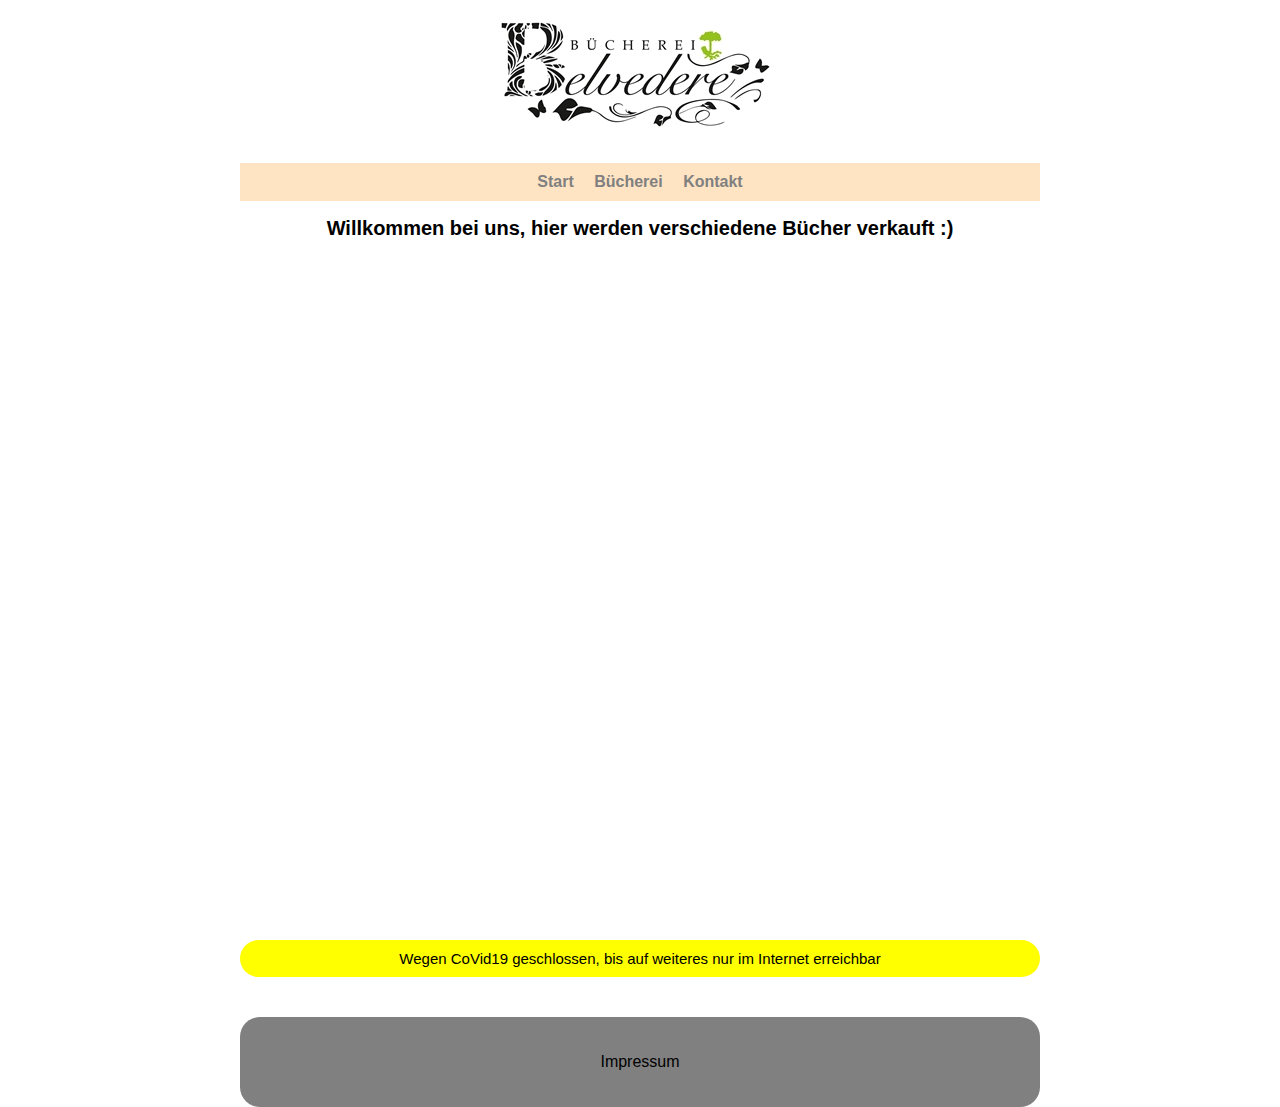
<file: Website_Belvedere_080221/index.html>
<!DOCTYPE html>
<html lang="en">
<head>
    <meta charset="UTF-8">
    <meta name="viewport" content="width=device-width, initial-scale=1.0">
    <title>Startseite</title>
    <link rel="stylesheet" href="style.css">
</head>
<body>
    <header></header>
    <div class="Nav">
     <nav>
         <img src="belvedere_logo.jpg"  alt="Belvedere_BÜCHEREI">
        <ul>
            <li><a href="index.html">Start</a></li>
            <li><a href="wir.html">Bücherei</a></li>
            <li><a href="kontakt.html">Kontakt</a></li>
        </ul>
     </nav>
    </div>
    <section>
        <div class="start">
        <h1>Willkommen bei uns, hier werden verschiedene Bücher verkauft :)</h1>
        <p>Wegen CoVid19 geschlossen, bis auf weiteres nur im Internet erreichbar</p>
        </div>
    </section>
    <footer>
        <p>Impressum</p>
    </footer>
</body>
</html>
</file>
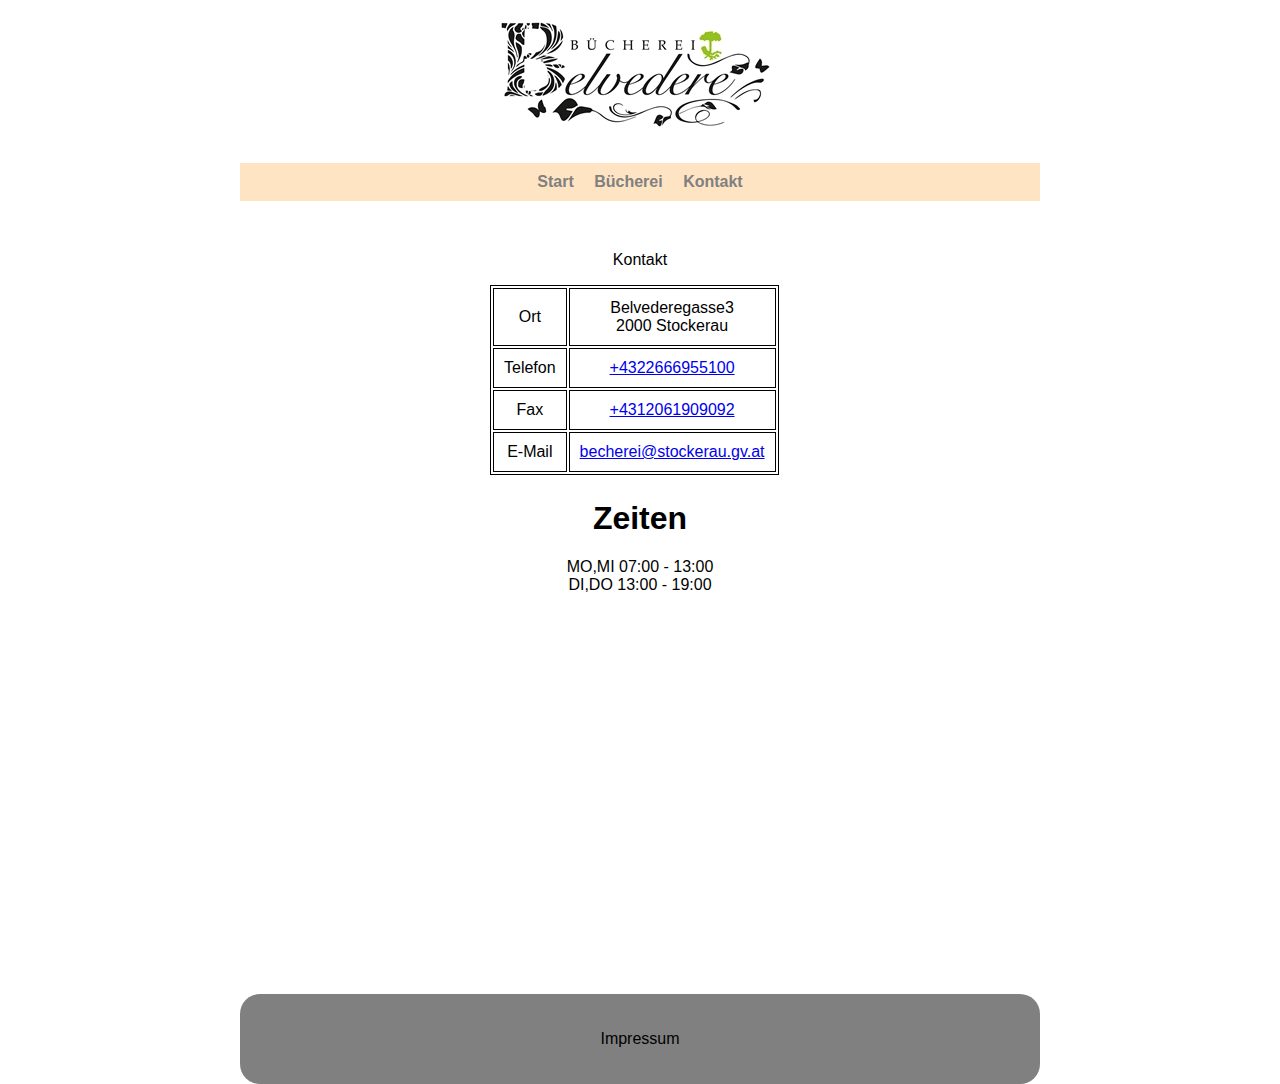
<file: Website_Belvedere_080221/kontakt.html>
<!DOCTYPE html>
<html lang="en">

<head>
    <meta charset="UTF-8">
    <meta name="viewport" content="width=device-width, initial-scale=1.0">
    <title>Startseite</title>
    <link rel="stylesheet" href="style.css">
</head>

<body>

    <header></header>
    <div class="Nav">
        <nav>
            <img src="belvedere_logo.jpg" alt="Belvedere_BÜCHEREI">
            <ul>
                <li><a href="index.html">Start</a></li>
                <li><a href="wir.html">Bücherei</a></li>
                <li><a href="kontakt.html">Kontakt</a></li>
            </ul>
        </nav>
    </div>
    <section>
        <div class="tbl_kontakt">
                <table>
                    <thead> <p>Kontakt</p> </thead>
                    <tr>
                        <td>Ort</td>
                        <td>Belvederegasse3</br>2000 Stockerau</td>
                    </tr>
                    <tr>
                        <td>Telefon</td>
                        <td><a href="tel:+4322666955100">+4322666955100</a></td>
                    </tr>
                    <tr>
                        <td>Fax</td>
                        <td><a href="tel:+4312061909092">+4312061909092</a></td>
                    </tr>
                    <tr>
                        <td>E-Mail</td>
                        <td> <a href="mailto:becherei@stockerau.gv.at">becherei@stockerau.gv.at</a></td>
                    </tr>
                </table>

            <h1> Zeiten </h1>
            <p>
                MO,MI 07:00 - 13:00 </br> DI,DO 13:00 - 19:00
            </p>
        </div>
    </section>
    <footer>
        <p>Impressum</p>
    </footer>
</body>

</html>
</file>
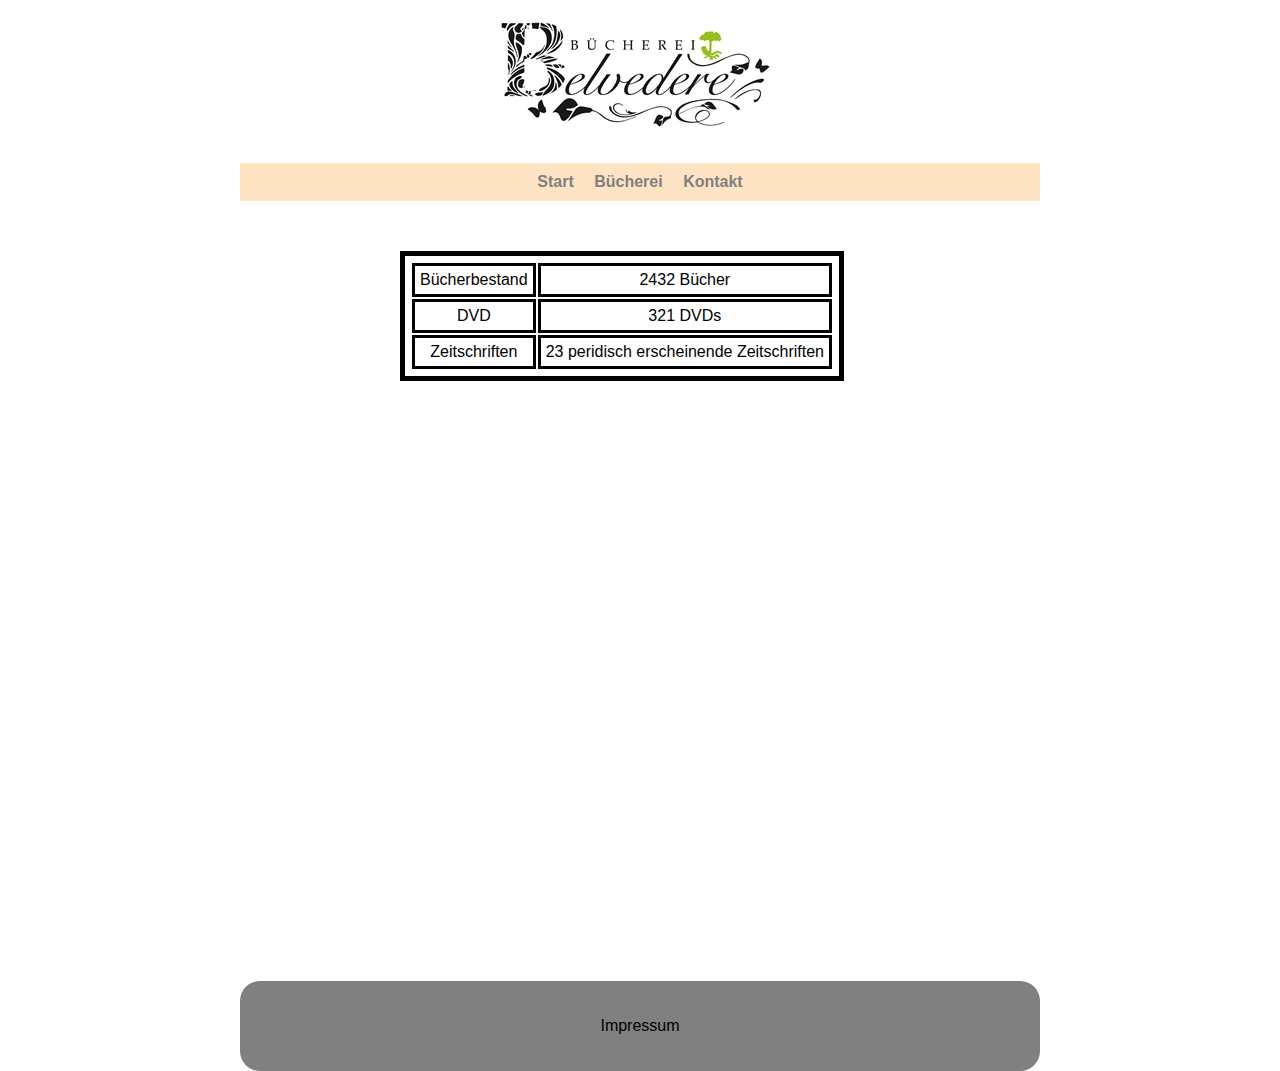
<file: Website_Belvedere_080221/wir.html>
<!DOCTYPE html>
<html lang="en">

<head>
    <meta charset="UTF-8">
    <meta name="viewport" content="width=device-width, initial-scale=1.0">
    <title>Startseite</title>
    <link rel="stylesheet" href="style.css">
</head>

<body>
    <header></header>
    <div class="Nav">
        <nav>
            <img src="belvedere_logo.jpg" alt="Belvedere_BÜCHEREI">
            <ul>
                <li><a href="index.html">Start</a></li>
                <li><a href="wir.html">Bücherei</a></li>
                <li><a href="kontakt.html">Kontakt</a></li>
            </ul>
        </nav>
    </div>
    <section>
        <div class="tbl_buch">
        <table>
            <tr>
                <td>Bücherbestand</td>
                <td>2432 Bücher</td>
            </tr>
            <tr>
                <td>DVD</td>
                <td>321 DVDs</td>
            </tr>
            <tr>
                <td>Zeitschriften</td>
                <td>23 peridisch erscheinende Zeitschriften</td>
            </tr>
        </table>
        </div>
    </section>
    <footer>
            <p>Impressum</p>
    </footer>
</body>

</html>
</file>
<file: Website_Belvedere_080221/style.css>
body{
    width:800px;
    height: auto;
    margin:0 auto;
    font-family:Arial, Helvetica, sans-serif;
}

nav{
    text-align: center;
}
nav ul{
    background-color: bisque;
    padding: 10px;
}
nav ul li{
    display: inline;
    list-style-type: none;
    padding: 4px;
    margin: 4px;
}

nav ul li a{
    text-decoration: none;
    color:gray;
    font-weight:bold;
}

nav ul li a:hover{
    text-decoration: none;
    color:black;
    font-weight:bold;
}
.start{
    width:100%;
    height:800px;
}
.start h1{
    font-size: 20px;
    text-align: center;
    margin-bottom:700px;
}

.start p{
    font-size:15px;
    background-color:yellow;
    padding: 10px;
    border: 1px;
    border-radius:20px;
    text-align: center;
}


footer{
    float: bottom;
    background-color: gray;
    padding: 20px;
    border: 1px;
    border-radius: 20px;
    text-align: center;

}

.tbl_buch{
    margin-left:150px;
    margin-top:50px;
    margin-bottom: 600px;
}

.tbl_buch table{
    text-align: center;
    border:5px solid;
    padding: 5px;
    margin: 10px;
}

.tbl_buch table tr td{
    border:3px solid;
    padding: 5px;
}

.tbl_kontakt{
    margin-top:50px;
    text-align: center;
    margin-bottom: 400px;
}

.tbl_kontakt table{
    text-align: center;
    border:1px solid;
    margin-left: 250px;
    table-layout: fixed;
    margin-bottom: 25px;
}
.tbl_kontakt table thead p{
    font-weight: bold;
    font-size: 20px;
}

.tbl_kontakt table tr td{
    border:1px solid;
    border-left: 1px solid;
    padding: 10px;
    
}
</file>
